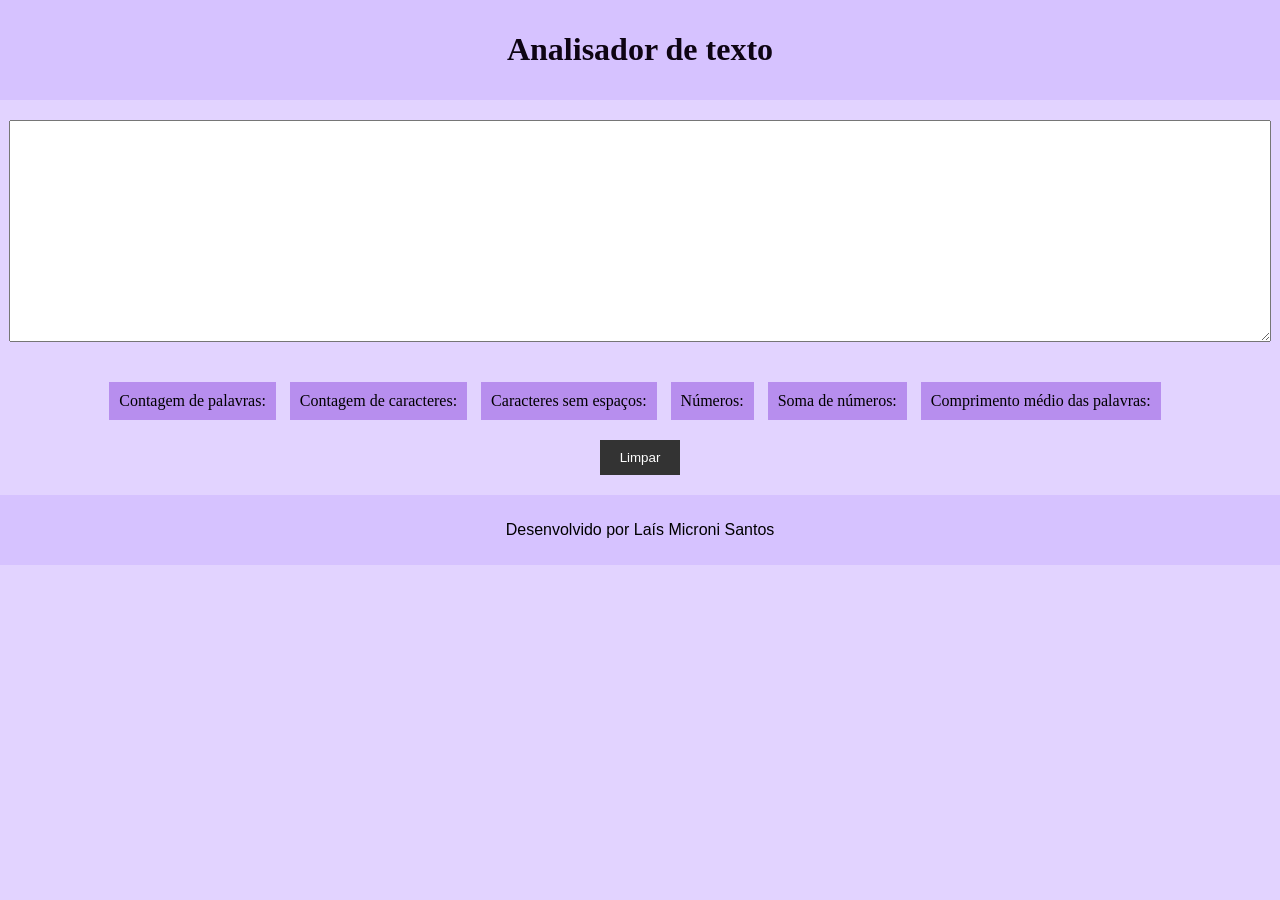
<file: index.html>
<!DOCTYPE html>
<html>

<head>
  <meta charset="utf-8">
  <title>Analisador de texto</title>
  <link rel="stylesheet" href="style.css" />
  <header>
    <h1>Analisador de texto</h1>
  </header>
</head>

<body>
  <script src="index.js" type="module"></script>

  <main>

    <textarea name="user-input" cols="30" rows="10"></textarea>

    <ul class="counting">
      <li data-testid="word-count" class="analyzing">Contagem de palavras:</li>
      <li data-testid="character-count" class="analyzing">Contagem de caracteres:</li>
      <li data-testid="character-no-spaces-count" class="analyzing">Caracteres sem espaços:</li>
      <li data-testid="number-count" class="analyzing">Números:</li>
      <li data-testid="number-sum" class="analyzing">Soma de números:</li>
      <li data-testid="word-length-average" class="analyzing">Comprimento médio das palavras:</li>
    </ul>

    <button id="reset-button">Limpar</button>
  </main>
  <footer>
    <p>Desenvolvido por Laís Microni Santos</p>
  </footer>
</body>

</html>
</file>
<file: style.css>
body {
  margin: 0;
  padding: 0;
  background-color: rgb(226, 211, 255);
}

header {
    background-color: rgb(214, 194, 255);
    padding: 10px;
    text-align: center;
  }

main {
  display: flex;
  flex-direction: column;
  align-items: center;
  padding: 20px;
}

h1 {
  color:rgb(14, 4, 19);
}

p {
  font-family: Verdana, Geneva, Tahoma, sans-serif;
  color: black;
}

textarea[name="user-input"] {
  width: 100%;
  height: 200px;
  margin-bottom: 20px;
  padding: 10px;
}

ul {
  list-style-type: none;
  padding: 0;
  margin: 20px;
}

li {
  display: inline-block;
  width:auto;
  height:auto;
  margin:0 10px 0 0;
  padding: 10px;
  border: none;
  box-sizing: border-box;
}

.analyzing {
  background-color: rgb(183, 142, 238);
}

button {
  cursor: pointer;
}

button, #reset-button {
  padding: 10px 20px;
  background-color: #333;
  color: #fff;
  border: none;
  cursor: pointer;
}

footer {
  background-color: rgb(214, 194, 255);
  padding: 10px;
  text-align: center;
}
</file>
